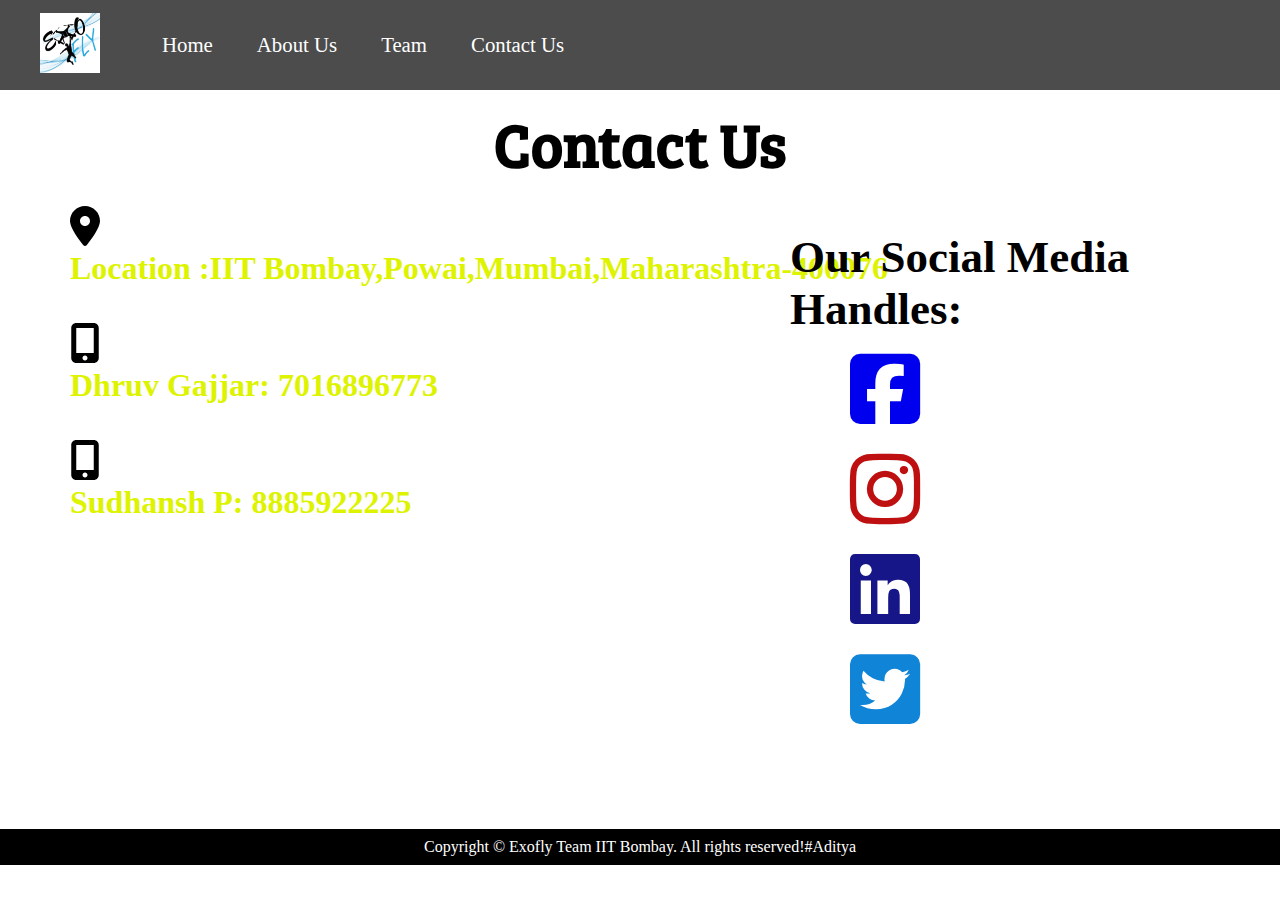
<file: contact.html>
<!DOCTYPE html>
<html lang="en">
<head>
    <meta charset="UTF-8">
    <meta http-equiv="X-UA-Compatible" content="IE=edge">
    <meta name="viewport" content="width=device-width, initial-scale=1.0">
    <link rel="stylesheet" href="css/style.css">
    <link rel="stylesheet" media="screen and (max-width: 1170px)" href="css/phone.css">
    <link rel="import" href="index.html/#elec">
    <link href="https://fonts.googleapis.com/css?family=Baloo+Bhai|Bree+Serif&display=swap" rel="stylesheet">
    <link rel="stylesheet" href="https://cdnjs.cloudflare.com/ajax/libs/font-awesome/6.2.0/css/all.min.css">
    <title>contact us</title>
</head>
<body>
    <nav id="navbar">
        <div id="logo">
            <img  src="logoexofly.jpg" alt="logo">
        </div>
        <ul>
            <li class="item"><a href="index.html#home">Home</a></li>
            <li class="item"><a href="aboutus.html">About Us</a></li>
            <li class="item"><a href="team.html">Team</a></li>
            <li class="item"><a href="contact.html">Contact Us</a></li>
        </ul>
    </nav>
    <section id="contact1">
        <h1 class="h-primary center">Contact Us</h1>
       
        <div id="info1">
        
            <svg xmlns="http://www.w3.org/2000/svg" width="30px"   viewBox="0 0 384 512"><!--! Font Awesome Pro 6.2.0 by @fontawesome - https://fontawesome.com License - https://fontawesome.com/license (Commercial License) Copyright 2022 Fonticons, Inc. --><path d="M215.7 499.2C267 435 384 279.4 384 192C384 86 298 0 192 0S0 86 0 192c0 87.4 117 243 168.3 307.2c12.3 15.3 35.1 15.3 47.4 0zM192 256c-35.3 0-64-28.7-64-64s28.7-64 64-64s64 28.7 64 64s-28.7 64-64 64z "/> </svg><h1> Location :IIT Bombay,Powai,Mumbai,Maharashtra-400076 <br></h1>
            <br> <br><svg xmlns="http://www.w3.org/2000/svg" width="30px" viewBox="0 0 384 512"><!--! Font Awesome Pro 6.2.0 by @fontawesome - https://fontawesome.com License - https://fontawesome.com/license (Commercial License) Copyright 2022 Fonticons, Inc. --><path d="M16 64C16 28.7 44.7 0 80 0H304c35.3 0 64 28.7 64 64V448c0 35.3-28.7 64-64 64H80c-35.3 0-64-28.7-64-64V64zM224 448c0-17.7-14.3-32-32-32s-32 14.3-32 32s14.3 32 32 32s32-14.3 32-32zM304 64H80V384H304V64z"/></svg><h1>  Dhruv Gajjar: 7016896773</h1> <br> <br>
            <svg xmlns="http://www.w3.org/2000/svg" width="30px" viewBox="0 0 384 512"><!--! Font Awesome Pro 6.2.0 by @fontawesome - https://fontawesome.com License - https://fontawesome.com/license (Commercial License) Copyright 2022 Fonticons, Inc. --><path d="M16 64C16 28.7 44.7 0 80 0H304c35.3 0 64 28.7 64 64V448c0 35.3-28.7 64-64 64H80c-35.3 0-64-28.7-64-64V64zM224 448c0-17.7-14.3-32-32-32s-32 14.3-32 32s14.3 32 32 32s32-14.3 32-32zM304 64H80V384H304V64z"/></svg><h1> Sudhansh P: 8885922225</h1>
        </div>
            <br> <br> 
            <div id="contact-box"></div>
        
           <div id="social2"><h2>Our Social Media Handles:</h2></div>
           <div id="social"><a href="https://google.com" target="_self"><i class="fa-brands fa-square-facebook"></i></a> <br>
                 <a href="#"><i class="fa-brands fa-instagram"></i></a> <br>
                 <a href="#"><i class="fa-brands fa-linkedin"></i></a> <br>
                 <a href="#"><i class="fa-brands fa-square-twitter"></i></a>
                </div>
            </div>
        
        <style>
            .fa-square-facebook{
                     font-size: 80px;
                     padding: 10px;
                     cursor: pointer;

    
            }
            .fa-square-facebook:hover{
                color: red;
            }
            .fa-instagram{
                font-size: 80px;
                padding: 10px;
                color: rgb(190, 16, 16);
                cursor: pointer;
            }
            .fa-instagram:hover{
                color: rgb(181, 142, 16);
            }
            .fa-linkedin{
                font-size: 80px;
                padding: 10px;
                cursor: pointer;
                color: rgb(22, 22, 136);
            }
            .fa-linkedin:hover{
                color: rgb(30, 90, 230);}
            .fa-square-twitter{
                font-size: 80px;
                padding: 10px;
                cursor: pointer;
                color: rgb(16, 133, 216);
            }  
            .fa-square-twitter:hover{
                color: rgb(6, 38, 111);}  
        </style>
             
    </section>

    <div class="contac">
        <div class="center">
            Copyright &copy; Exofly Team IIT Bombay. All rights reserved!#Aditya
        </div>
    </div>
</body>
</html>
</file>
<file: css/phone.css>
/* Navigation */
#navbar {
    flex-direction: column;
}

#navbar ul li a{
    font-size: 1rem;
    padding: 0px 7px;
    padding-bottom: 8px;
}
/* Home section */
#home{
    height: 370px; 
    padding: 3px 28px;
}

#home::before{
    height: 480px; 
}

#home p{
    font-size: 13px;
}

/* Services section  */
#services{
    flex-direction: column;
}

#services .box { 
    padding: 14px;
    margin: 2px 0px; 
    margin-bottom: 20px;
}

/* Clients section */
#clients{
    flex-wrap: wrap;
}

#clients img{
    width: 66px;
    padding: 6px;
    height: auto;
}

/* Contact us section */
#contact-box form{
    width:80%;
}
/* Footer */

/* Utility classes */
.h-primary{
    font-size:26px;
}
.btn{
    font-size: 13px;
    padding: 4px 8px;
}
</file>
<file: css/style.css>
/* CSS Reset */
*{
    margin: 0;
    padding: 0;
}

html{
    scroll-behavior: smooth;
}

/* CSS Variables */
:root{
    --navbar-height: 59px;
}

/* Navigation Bar */
#navbar{
    display: flex;
    align-items: center;
    position: sticky;
    top: 0px;
}

#navbar::before{
    content: "";
    background-color: black;
    position: absolute;
    top:0px;
    left:0px;
    height: 100%;
    width:100%;
    z-index: -1;
    opacity: 0.7;
}

/* Navigation Bar: Logo and Image */
#logo{
    margin: 10px 34px;
}


#logo img{
    height: 60px;
    margin: 3px 6px;
}



/* Navigation Bar: List Styling */

#navbar ul{
    display: flex;
    font-family: 'Baloo Bhai', cursive;
}

#navbar ul li{ 
    list-style: none;
    font-size: 1.3rem;
}

#navbar ul li a{
    color: white;
    display: block;
    padding: 3px 22px;
    border-radius: 20px;
    text-decoration: none;
}

#navbar ul li a:hover{
    color: black;
    background-color: white;
}

/* Home Section */
#home{
    display: flex;
    flex-direction: column;
    padding:3px 200px;
    height: 550px;
    justify-content: center;
    align-items: center;
}

#home::before{ 
    content: "";
    position: absolute;
    background: url('https://remoteaviation.com.au/wp-content/uploads/2017/01/Inspire1.jpeg') no-repeat center center/cover;
    height: 642px;
    top:0px;
    left:0px;
    width: 100%;
    z-index: -1;
    opacity:0.89;
}

#home h1{
    color:#7c1111;
    text-align: center;
    font-family: 'Bree Serif', serif;
    margin-top: -330px;
    font-size: 60px;
   

}



#home p{
    color:white;
    text-align: center;
    font-size: 1.5rem;
    font-family: 'Bree Serif', serif;
}
/* Services Section */
#services{
    margin: 34px;
    display: flex;
}
#services .box{ 
    border: 2px solid brown;
    padding: 34px;
    margin: 2px 55px;
    border-radius: 28px;
    background: #f2f2f2;
    margin-bottom: 20px;
}

#services .box img{ 
   height: 160px;
   margin: auto;
   display: block;
}

#services .box p{
    font-family: 'Bree Serif', serif;

} 

/* Clients Section */
#client-section{ 
    position: relative;
}

#client-section::before{
 content: "";
 position: absolute;
 background: url('../bg.jpg');
 width: 100%;
 height: 100%;
 z-index: -1;
 opacity: 0.3;
}

#clients{
    display: flex;
    justify-content: center;
    align-items: center;
}

.client-item{
    padding: 34px;
}

#clients img{
    height: 124px;
}


/* Contact Section */
#contact{
    position: relative;

}
#contact1{
    position: relative;
}
#contact::before{
    content: "";
    position: absolute;
    width: 100%;
    height: 470px;
    z-index: -1;
    opacity: 0.8;
    background: url('https://bollyhollybaba.com/wp-content/uploads/2019/03/business-background-picture-wide-hd-cool-wallpaper-85481.jpg') no-repeat center center/cover;

}
#contact1::before{
    content: "";
    position: absolute;
    width: 100%;
    height: 700px;
    z-index: -1;
    opacity: 0.7;
    background: url('https://pathfinder.global/images/contact-us-banner.jpg') no-repeat center center/cover;

}
#teamp img{
    width: 100%;
    height: 100%;
}


#contact-box{
    display: flex;
    justify-content: left;
    align-items: center;
    padding-bottom: 34px;
    margin-left: 70px;
    margin-top: -400px;
    
}
#contact-box input, 
#contact-box textarea{
    width: 100%;
    padding: 0.5rem;
    border-radius: 9px;
    font-size: 1.1rem;
} 

#contact-box form{
    width: 40%;
}

#contact-box label{
   font-size: 1.3rem;
   font-family: 'Bree Serif', serif;

}


footer{
    background: black;
    color: white;
    padding: 9px 20px;
    margin-top: 180px;

}
.contac{
        background: black;
        color: white;
        padding: 9px 20px;
        margin-top: 90px;
}
.about{
        background: black;
        color: white;
        padding: 9px 20px;
}

/* Utility Classes */
.h-primary{
    font-family: 'Bree Serif', serif;
    font-size: 3.8rem;
    padding: 12px;
}

.h-secondary{
    font-family: 'Bree Serif', serif;
    font-size: 2.3rem;
    padding: 12px;
}

.btn{
    padding: 6px 20px;
    border: 2px solid white;
    background-color: brown;
    color: white;
    margin: 17px;
    font-size: 1.5rem;
    border-radius: 10px;
    cursor:pointer;
    align-items: center;
   margin-block-start: -4px;
   margin-left: -30px;
   
   
    
}


.center{
    text-align: center;
}
.pho{
    margin-left: 550px;
    opacity: 0.6;
    margin-top: 20px;
    border-style:hidden;
    
   display: inline-block;
    
    border-radius: 10px;
   
}
#first::before{ 
    content: "";
    position: absolute;
    background: url('https://files.123freevectors.com/wp-content/original/130949-abstract-blue-and-white-polygon-background-template-design.jpg') no-repeat center center/cover;
    height:4200px;
    top:0px;
    left:0px;
    width: 100%;
    z-index: -1;
    opacity:0.89;
}

.phot{
    margin-left: 530px;
    opacity: 1;
    margin-top: 15px;
    border-style:hidden;
    height:900px;
    width: 500px;
   display: inline-block;
    margin-bottom: -2000px;
    border-radius: 10px;
}
.button{
    padding: 6px 20px;
    border: 2px solid white;
    background-color: #a52a2a;
    color: white;
    margin: 17px;
    font-size: 1.5rem;
    border-radius: 10px;
    cursor:pointer;
    align-items: center;
   margin-block-start: -4px;
   margin-left: 11px;
margin-top: 10px;
}
#info{
    display:block;
    justify-content: right;
    align-items: center;
    margin-bottom: 10px;
    margin-left: 70px;
    color:#6d18c7;
    font-style:normal;
    font-weight:bolder;
    
    
    
}
#info1{
    display:block;
    justify-content: right;
    align-items: center;
    margin-bottom: -20px;
    margin-top: 10px;
    margin-left: 70px;
    color:#ddf300;
    font-style:normal;
    font-weight:bolder;}
#social{
    font-size: 85px;
    margin-left: 840px;
    color: black;
    margin-top: 4px;
}
#social2{
    font-size: 30px;
    margin-left: 790px;
    color: black;
    margin-top: 60px;
}
#social1{
    font-size: 30px;
    margin-left: -70px;
    color: rgb(201, 197, 197);
    text-align: 80%;
    margin-left: 2px;
}
#follow{
    font-size: 30px;
    opacity: 0.6;
    font-weight: lighter;
    font-style: 'Poppins', sans-serif;
    text-align: 80%;
}
#ab{
    justify-content:center;
}
</file>
